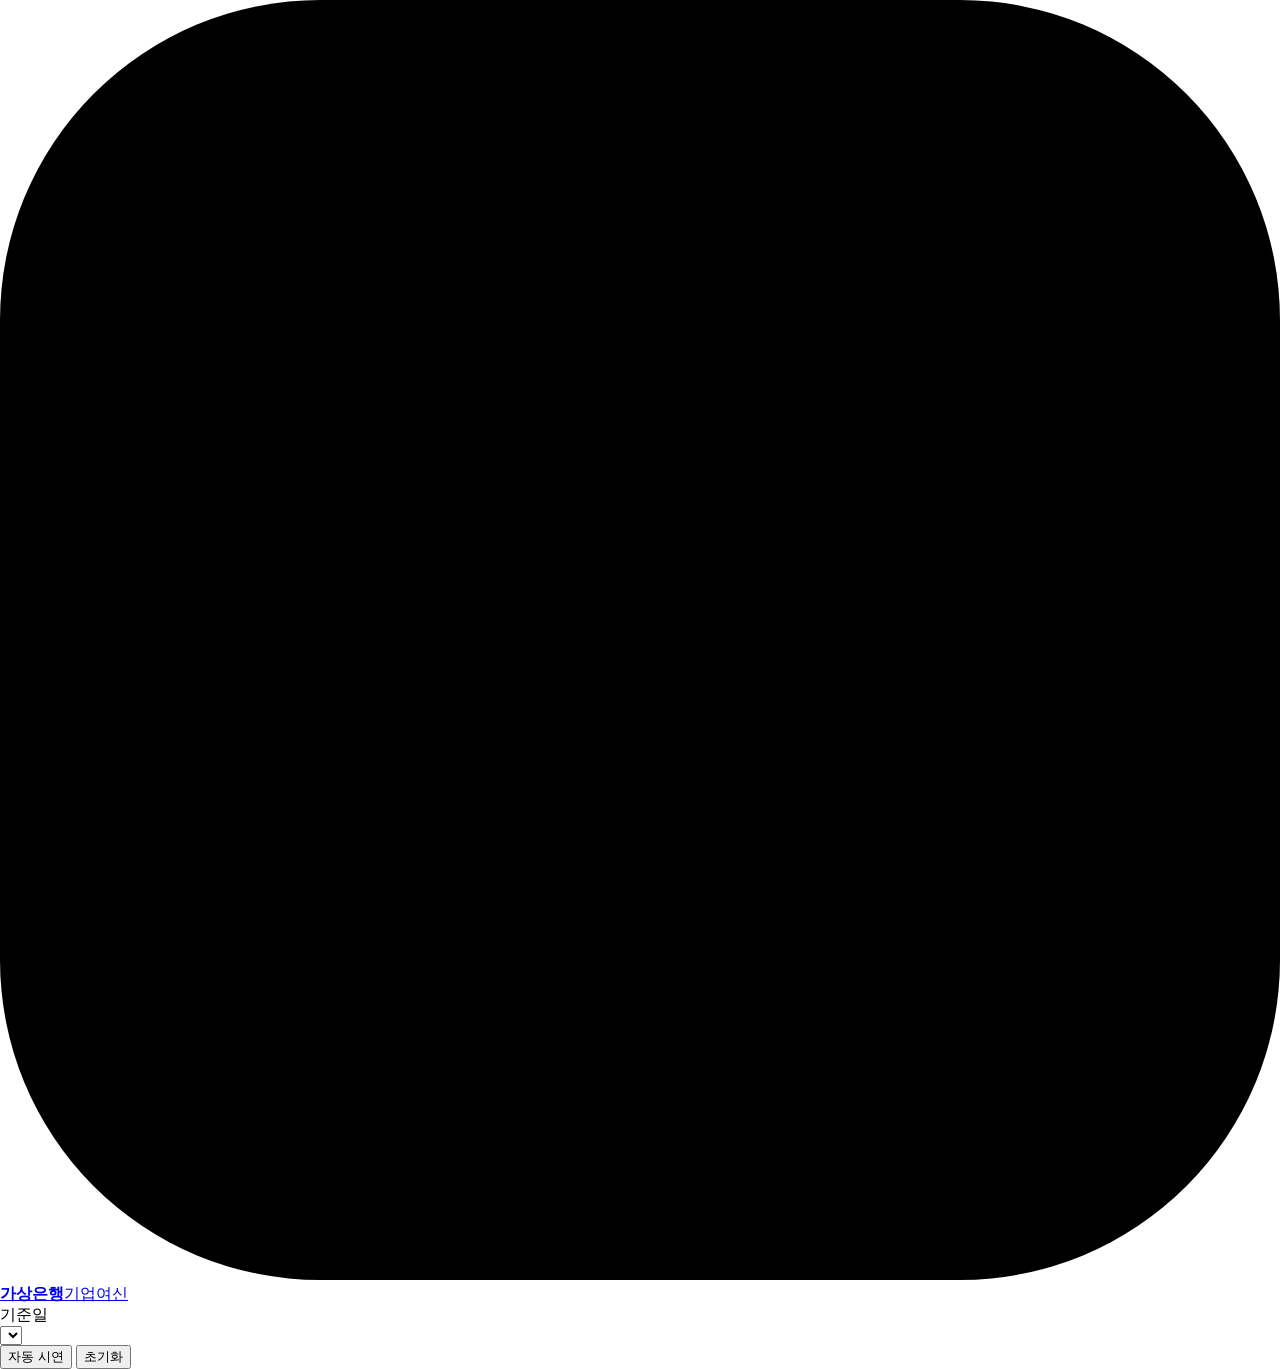
<file: src/index.html>
<!doctype html>
<html lang="ko">
<head>
<meta charset="utf-8">
<meta name="viewport" content="width=device-width, initial-scale=1, maximum-scale=1, viewport-fit=cover">
<meta name="robots" content="noindex">
<style>:root{color-scheme:light}body{margin:0}img{max-width:100%}[hidden]{display:none!important}</style>
</head>
<body>
<title>법인대출 심사 PoC</title>
<style>
@@include styles/fonts.css@@

@@include styles/base.css@@

@@include styles/theme.css@@

@@include styles/skin.css@@

</style>

  <header class="top">
    <a class="brand" href="#/home">
      <svg class="logo" viewBox="0 0 32 32" aria-hidden="true"><rect width="32" height="32" rx="8"/><path d="M8 23h16M10 13v8M16 13v8M22 13v8M7 12l9-5 9 5z"/></svg>
      <b>가상은행</b><span>기업여신</span>
    </a>
    <div class="meta">
      <span class="asof">기준일 <b id="asof"></b></span>
      <div class="user"><span id="avatar" class="avatar"></span><select id="role" title="사용자 전환"></select></div>
      <button id="demo" class="demo-btn" title="시연 자동 진행">자동 시연</button>
      <button id="reset" class="btn-text" title="시연 데이터를 처음 상태로">초기화</button>
    </div>
  </header>
  <div class="layout">
    <nav id="nav"></nav>
    <main id="main"></main>
  </div>
  <div id="toast" class="toast" role="status" aria-live="polite"></div>
  <script>
// build_data.py 로 생성. 직접 수정하지 않음.
window.CREDITOS_DATA = @@json data/dart.json@@;

</script>
<script>
@@include data/seed.js@@

</script>
<script>
@@include js/creditos.js@@

</script>
<script>
@@include js/app.js@@

</script>

</body>
</html>
</file>
